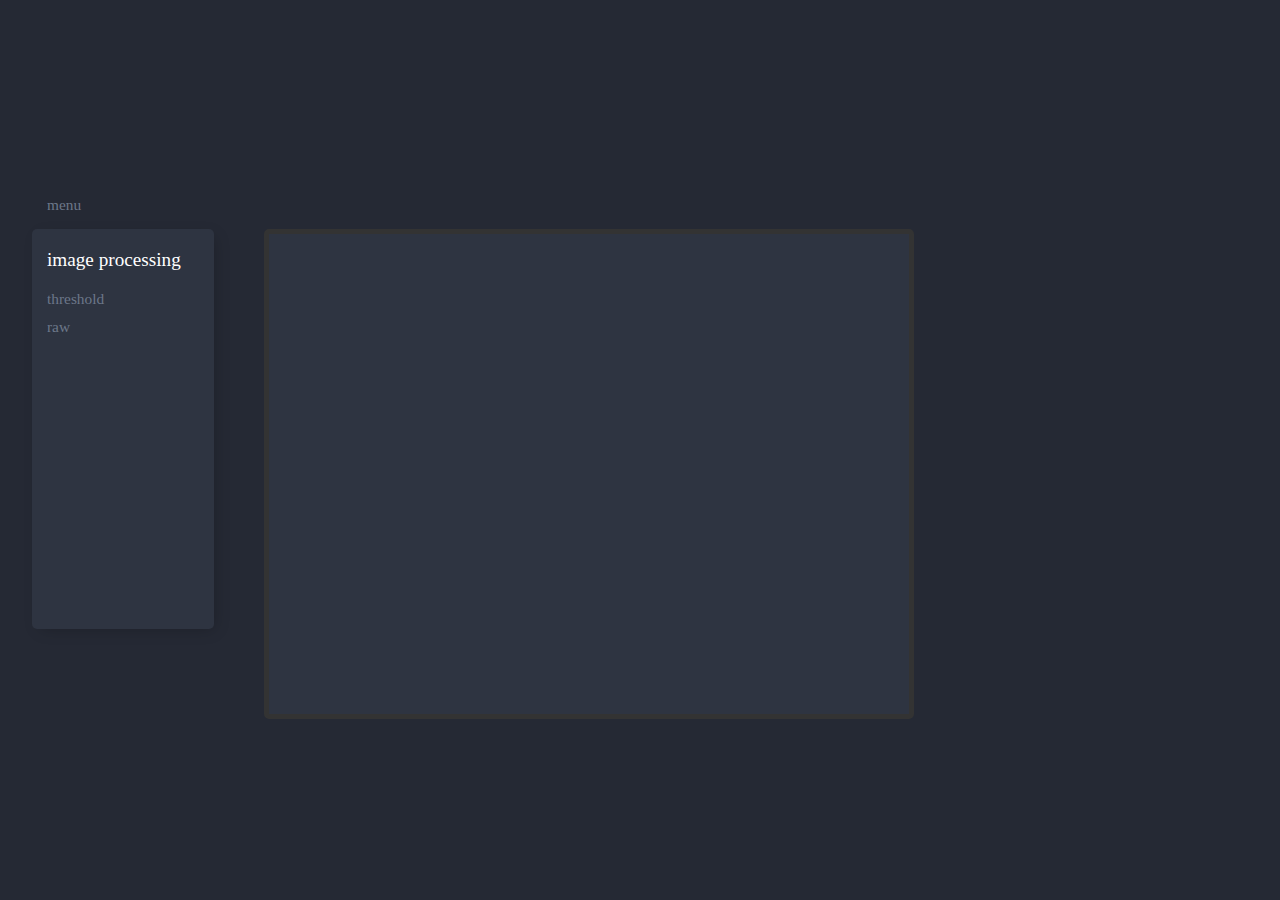
<file: image_processing/feature_detection.html>
<!DOCTYPE html>
<html>

<head>
    <meta charset="utf-8">
    <link rel="stylesheet" type="text/css" href="../style.css" media="screen" />
    <link rel="stylesheet" type="text/css" href="im_pro.css" media="screen" />


    <style>
        #container {
            margin: 0px auto;
            width: 640px;
            height: 480px;
            border: 5px #333 solid;
        }
        
        #videoElement {
            width: 640px;
            height: 480px;
            background-color: #666;
        }
    </style>
</head>

<body style="background-color:#252934">

    <div class="container">

        <div class="box">
            <a href="../index.html">
                <div class="link" style="padding: 15px;">menu</div>
            </a>

            <div class="box-container">
                <div class="heading">image processing</div>
                <a href="#">
                    <div id="sel_threshold" class="link-button">threshold</div>
                </a>
                <a href="#">
                    <div id="sel_raw" class="link-button">raw</div>
                </a>
            </div>
            <div class="box-container-canvas" id="container">
                <video id="webcam" autoplay style="display: none">	</video>
                <canvas id="canvas"></canvas>
            </div>

        </div>
    </div>

    <script src="image_processing.js "></script>
    <script>
        // seections
        var options = {
            selection: "threshold"
        };
        var sel_raw = document.querySelector('#sel_raw');
        var sel_threshold = document.querySelector('#sel_threshold');
        sel_raw.onclick = function() {
            options.selection = "raw";
            console.log(options);
        };
        sel_threshold.onclick = function() {
            options.selection = "threshold";
            console.log(options);
        };



        var video = document.querySelector('#webcam');

        if (navigator.mediaDevices.getUserMedia) {
            navigator.mediaDevices.getUserMedia({
                video: {
                    width: 640,
                    height: 480,
                    frameRate: 30
                }
            }).then(function(stream) {
                video.srcObject = stream;
                video.onloadedmetadata = function(e) {
                    video.play();
                };
            }).catch(function(err) {

            });
        };
        console.log("get canvas ")
        var canvas = document.querySelector('canvas');
        canvas.width = 640;
        canvas.height = 480;

        var context = canvas.getContext('2d');

        context.drawImage(video, 0, 0, canvas.width, canvas.height);


        // video 'play' event listener
        video.addEventListener('play', function() {
            context.drawImage(this, 0, 0, canvas.width, canvas.height);
        }, false);

        draw(video, canvas, context, 60, options);
    </script>
</body>

</html>
</file>
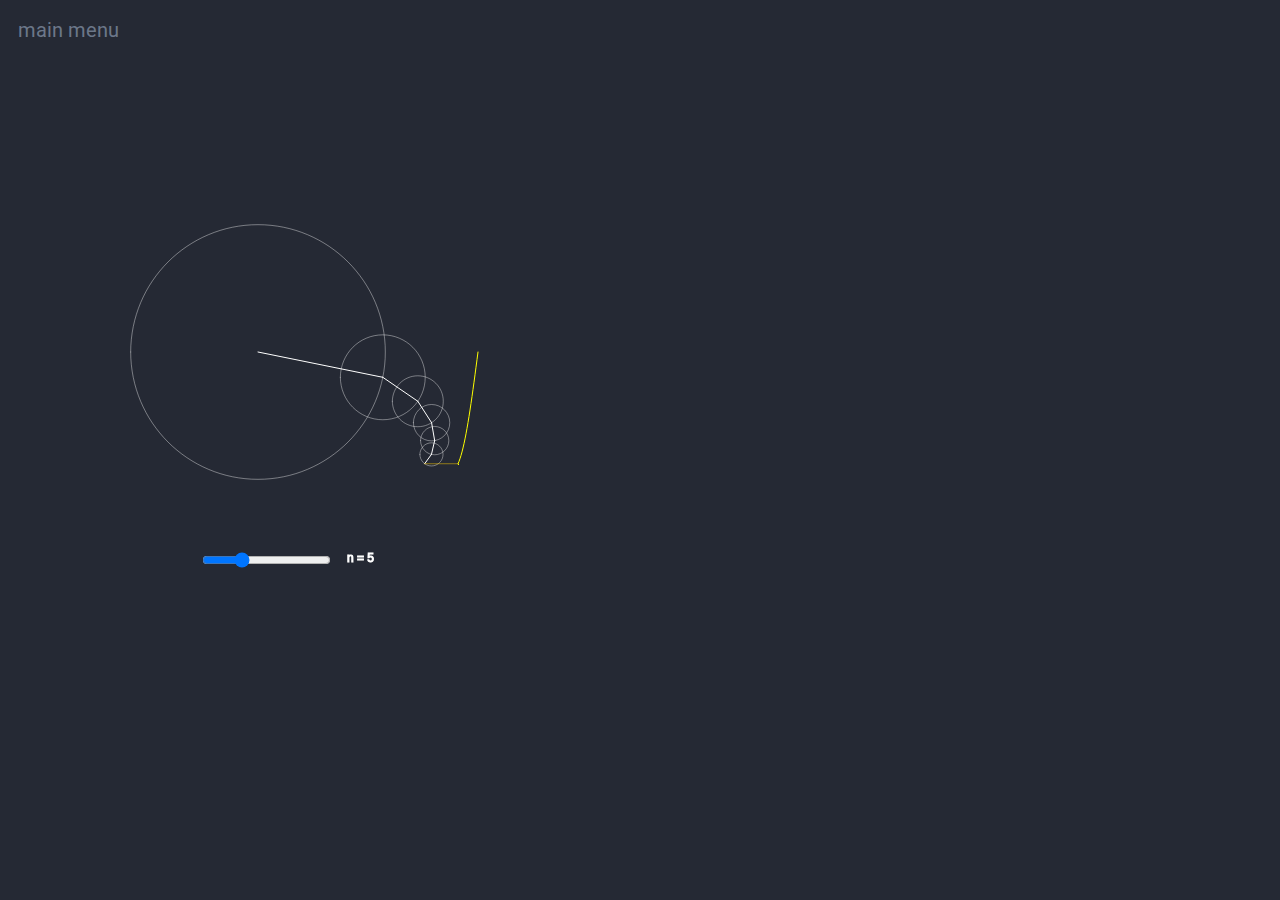
<file: p5/fourierseries.html>
<!DOCTYPE html>
<html>

<head>
    <meta charset="UTF-8">
    <link rel="stylesheet" type="text/css" href="p5style.css" media="screen" />
    <script src="../js/p5.js"></script>
    <script src="../js/fourierseries.js"></script>
    <link href="https://fonts.googleapis.com/css2?family=Roboto:wght@300&display=swap" rel="stylesheet">

</head>



<body style="background-color:#252934">
</body>

<a href="../index.html">
    <div class="link">main menu</div>
</a>

</html>
</file>
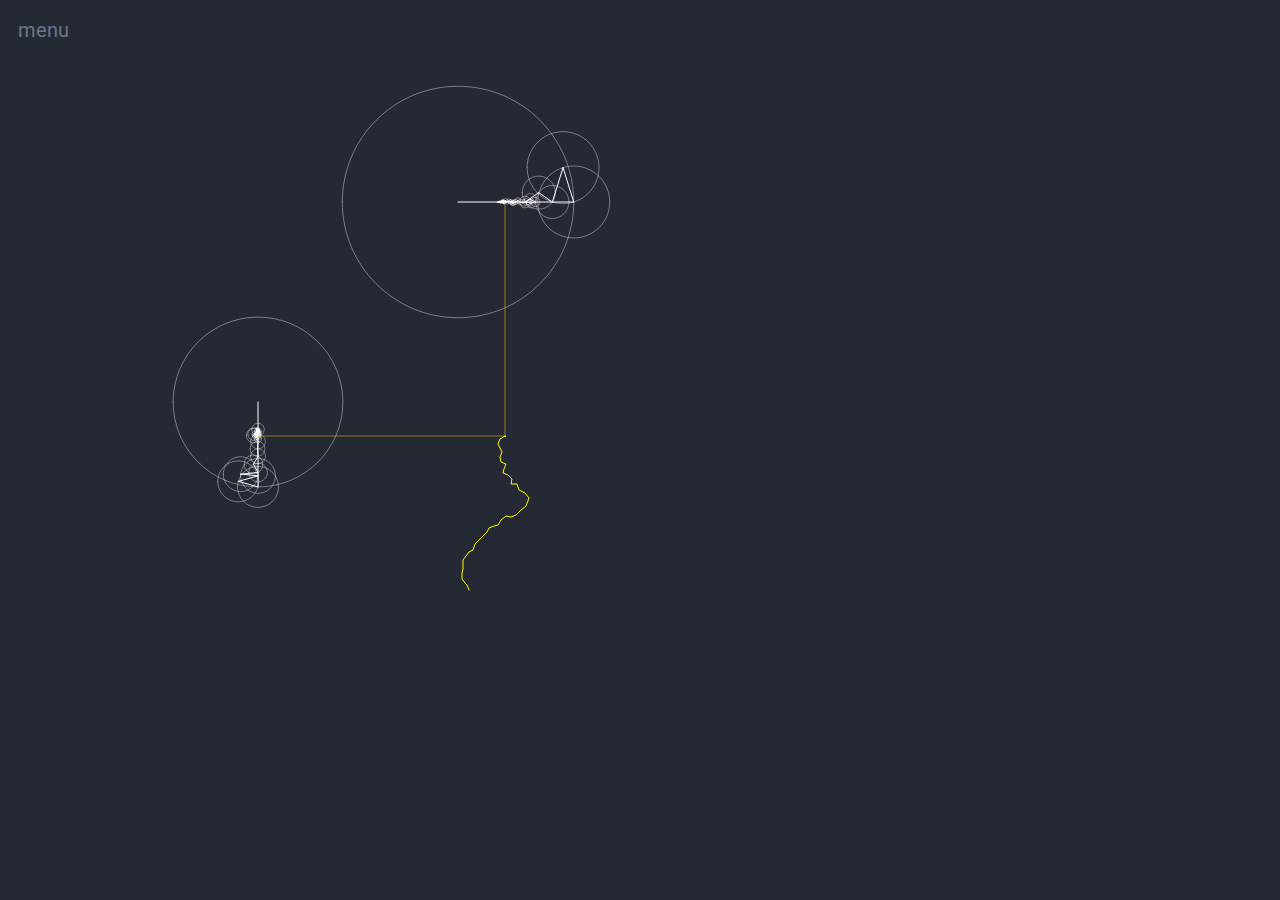
<file: p5/fourierseries2.html>
<!DOCTYPE html>
<html>

<head>
    <meta charset="UTF-8">
    <link rel="stylesheet" type="text/css" href="p5style.css" media="screen" />
    <script src="../js/p5.js"></script>
    <script src="../js/fourierseries2.js"></script>
    <link href="https://fonts.googleapis.com/css2?family=Roboto:wght@300&display=swap" rel="stylesheet">

</head>



<body style="background-color:#252934">
</body>

<a href="../index.html">
    <div class="link">menu</div>
</a>

</html>
</file>
<file: style.css>
/* ------------- STARTER ------------- */

* {
    margin: 0;
    padding: 0;
}

body {
    background-color: #252934;
    color: white;
}


/* ------------- TRANSITIONS AND SHADOWS ------------- */

a,
a:visited,
a:hover,
.box .box-container:hover,
.box .box-container {
    -webkit-transition: all 150ms ease-in-out;
    -moz-transition: all 150ms ease-in-out;
    -ms-transition: all 150ms ease-in-out;
    -o-transition: all 150ms ease-in-out;
    transition: all 150ms ease-in-out;
}

.box .box-container:hover {
    -webkit-box-shadow: 4px 4px 15px -5px rgba(0, 0, 0, 0.75);
    -moz-box-shadow: 4px 4px 15px -5px rgba(0, 0, 0, 0.75);
    box-shadow: 4px 4px 15px -5px rgba(0, 0, 0, 0.75);
}

.container form,
.box .box-container {
    -webkit-box-shadow: 4px 4px 15px -5px rgba(0, 0, 0, 0.25);
    -moz-box-shadow: 4px 4px 15px -5px rgba(0, 0, 0, 0.25);
    box-shadow: 4px 4px 15px -5px rgba(0, 0, 0, 0.25);
}


/* ------------- CONTAINER STYLING ------------- */

.container {
    display: flex;
    flex-direction: column;
    justify-content: center;
    align-items: center;
    text-align: center;
    min-height: 100vh;
}


/* ------------- LINK STYLING ------------- */

a,
a:visited {
    color: #6C7789;
}

a:hover {
    color: white;
}

a,
a:visited,
a:hover {
    text-decoration: none;
}

.box .box-container .link {
    font-family: 'Roboto';
    font-size: 1.2vw;
    padding: 10px 0 0 15px;
    text-align: left;
}


/* ------------- BOX STYLING ------------- */

.box {
    width: 95%;
}

.box .box-container {
    background-color: #2E3441;
    width: 15%;
    height: 400px;
    float: left;
    border-radius: 5px;
}

.info-container {
    background-color: #2E3441;
    margin: 20px 0 9px 0px;
    width: 10%;
    height: 50px;
    float: left;
    border-radius: 5px;
}

.box .box-container-canvas {
    background-color: #2E3441;
    width: 75%;
    height: 400px;
    float: left;
    border-radius: 5px;
}

.box .box-container:not(:last-child) {
    margin-right: 50px;
}

.box .box-container .heading {
    margin: 20px 0 9px 15px;
    font-family: 'Roboto';
    font-size: 1.5vw;
    text-align: left;
}
</file>
<file: image_processing/im_pro.css>
/* ------------- LINK STYLING ------------- */

a,
a:visited {
    color: #6C7789;
}

a:hover {
    color: white;
}

a,
a:visited,
a:hover {
    text-decoration: none;
}

.link {
    font-family: 'Roboto';
    text-align: left;
    font-size: 1.2vw;
    padding: 10px 0 0 15px;
}

.link-button {
    font-family: 'Roboto';
    text-align: left;
    font-size: 1.2vw;
    padding: 10px 0 0 15px;
}

.canvas {
    transform: scaleX(-1);
}

.info {
    font-family: 'Courier New';
    font-size: 0.8vw;
    text-align: left;
}
</file>
<file: p5/p5style.css>
/* ------------- LINK STYLING ------------- */

a,
a:visited {
    color: #6C7789;
}

a:hover {
    color: white;
}

a,
a:visited,
a:hover {
    text-decoration: none;
}

.link {
    font-family: 'Roboto';
    text-align: left;
    font-size: 20px;
    padding: 10px;
}
</file>
